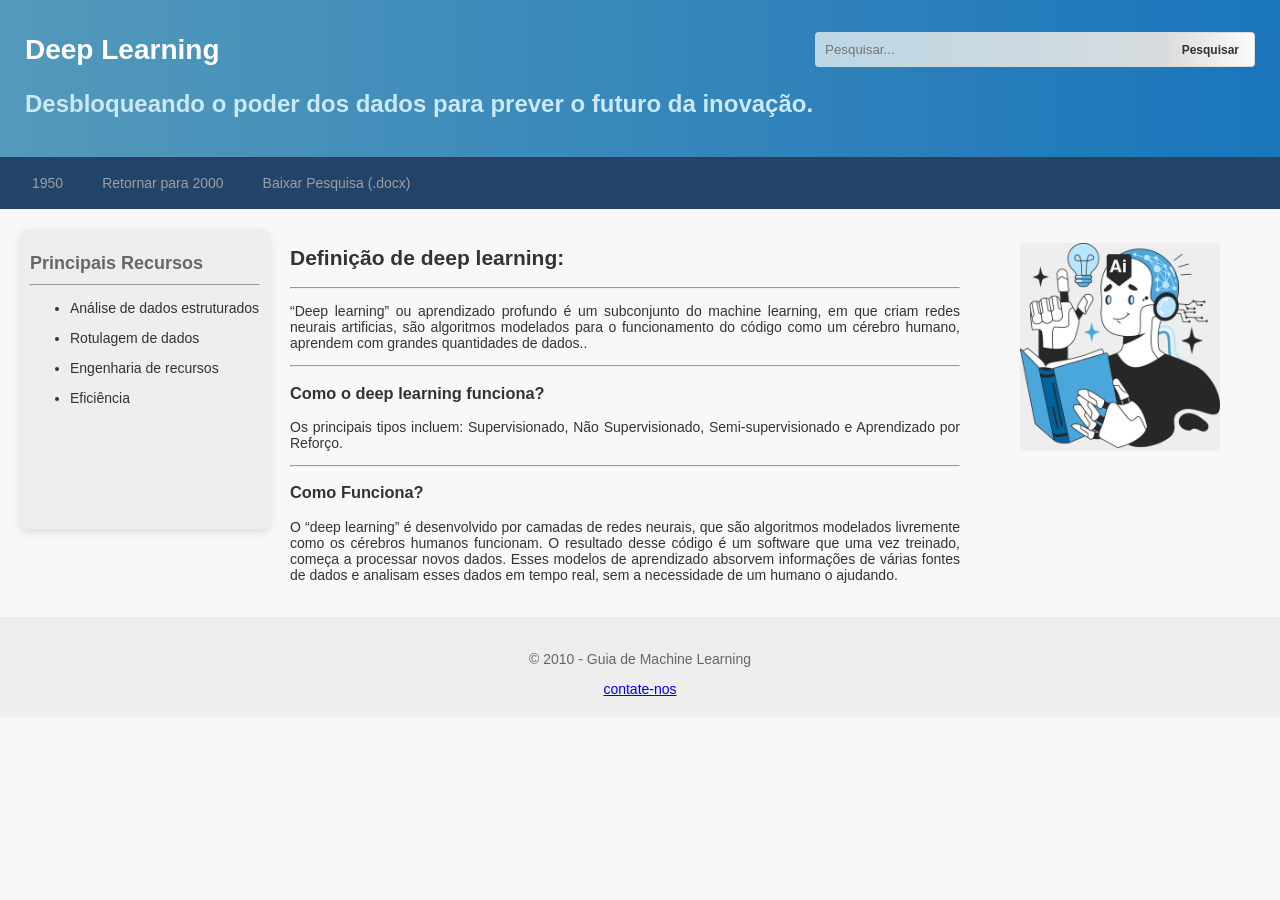
<file: DL.html>
<!DOCTYPE html>
<html lang="pt-BR">

<head>
    <meta charset="UTF-8">
    <meta name="viewport" content="width=device-width, initial-scale=1.0">
    <title>Deep Learning</title>
    <link rel="stylesheet" type="text/css" href="css/style_dl.css" />
</head>

<body>
    <header class="cabecalho">
        <div class="topo">
            <h1>Deep Learning</h1>
            <div class="container-pesquisa">
                <input type="text" placeholder="Pesquisar..." class="barra-pesquisa" aria-label="Pesquisar">
                <button class="botao-pesquisa" type="button">Pesquisar</button>
            </div>
        </div>
        <p class="frase-banner">Desbloqueando o poder dos dados para prever o futuro da inovação.</p>
    </header>

    <nav class="menu" aria-label="Navegação principal">
        <a href="Index.html">1950</a>
        <a href="ML.HTML">Retornar para 2000</a>
        <a href="Pesquisas.tar.gz" download>Baixar Pesquisa (.docx)</a>
    </nav>

    <main class="layout">
        <!-- Card Lateral com Resumo e Recursos -->
        <aside class="caixa" aria-labelledby="recursos-deep-learning">
            <section class="conteudo-caixa">
            <h2 class="titulo-caixa" id="recursos-deep-learning">Principais Recursos</h2>
                <hr>
                <ul>
                    <li>
                        <p>Análise de dados estruturados</p>
                    </li>
                    <li>
                        <p>Rotulagem de dados</p>
                    </li>
                    <li>
                        <p>Engenharia de recursos</p>
                    </li>
                    <li>
                        <p>Eficiência</p>
                    </li>
                </ul>
            </section>
        </aside>

        <!-- Área Principal de Conteúdo -->
        <div class="conteudo">
            <section aria-labelledby="definicao-deep-learning">
            <h2 id="definicao-deep-learning">Definição de deep learning:</h2>
                <hr>
                <p>“Deep learning” ou aprendizado profundo é um subconjunto do machine learning, em que criam redes
                    neurais artificias, são algoritmos modelados para o funcionamento do código como um cérebro humano,
                    aprendem com grandes quantidades de dados..</p>
                <hr>
                <h3>Como o deep learning funciona?</h3>
                <p>Os principais tipos incluem: Supervisionado, Não Supervisionado, Semi-supervisionado e Aprendizado
                    por Reforço.</p>
                <hr>
                <h3>Como Funciona?</h3>
                <p>O “deep learning” é desenvolvido por camadas de redes neurais, que são algoritmos modelados
                    livremente como os cérebros humanos funcionam. O resultado desse código é um software que uma vez
                    treinado, começa a processar novos dados. Esses modelos de aprendizado absorvem informações de
                    várias fontes de dados e analisam esses dados em tempo real, sem a necessidade de um humano o
                    ajudando.</p>
            </section>
        </div>

        <figure class="imagem">
            <img src="Img/rede.png" alt="Conceitos de IA e ML" width="200">
        </figure>
    </main>

    <footer class="rodape">
        <p>&copy; 2010 - Guia de Machine Learning</p>
        <a href="mailto:etecprojetoinfo@gmail.com">contate-nos</a>
    </footer>
</body>

</html>
</file>
<file: css/style_dl.css>
:root {
    font-family: Arial, Helvetica, sans-serif;
    font-size: 14px;
    --fundo: #f8f8f8;
    --fundo-banner: #5499ba;
    --fundo-menu: #224466;
    --fundo-caixas: #eeeeee;
    --texto-principal: #333333;
    --texto-segundario: #666666;
    --borda: #c0deed;
}

/* Reset básico para evitar rolagens indesejadas */
* {
    box-sizing: border-box;
}

body {
    background-color: var(--fundo);
    margin: 0;
    padding: 0;                         
}

.layout {
    display: flex;
    flex-wrap: wrap; /* Permite que os itens descam em telas menores */
    align-items: flex-start;
    gap: 20px;
    padding: 20px;
}

.cabecalho {
    background: linear-gradient(to right, var(--fundo-banner), #1a75bb);
    padding: 15px 25px;
    color: #ffffff;
}

.topo { 
    display: flex;
    align-items: center;
    justify-content: space-between;
    flex-wrap: wrap;
    gap: 15px;
}

.menu {
    background-color: var(--fundo-menu);
    display: flex;  
    align-items: center;
    flex-wrap: wrap;
    min-height: 40px;
    padding: 10px 20px;
}

.menu a {
    color: #999fa8;
    text-decoration: none;
    margin-right: 15px;
    padding: 8px 12px;
    display: inline-block;
}

.menu a:hover {
    background-color: rgba(255, 255, 255, 0.2);
    border-radius: 4px;
}

.caixa {
    background-color: var(--fundo-caixas);
    border-radius: 8px;
    margin: 0;
    min-height: 300px;
    width: 100%;
    max-width: 250px;
    box-shadow: 0 4px 8px rgba(0, 0, 0, 0.1);
    flex: 1 1 250px; /* Adapta ao espaço disponível */
}

.conteudo {
    color: var(--texto-principal);
    font-family: Arial, Helvetica, sans-serif;
    font-size: 14px;
    font-weight: normal;
    text-align: justify;
    width: 100%;
    flex: 2 1 300px; /* Expande para ocupar o espaço principal */
    margin: 0;
    min-height: auto;
}
 
.imagem {
    width: 100%;
    max-width: 200px;
    height: auto;
    aspect-ratio: 1 / 1;
    background-color: var(--fundo-caixas);
}

.rodape {
    background: linear-gradient(to bottom, #ecedec,#efeeef);
    padding: 20px;
    text-align: center;
    color: #666666;
    font-size: 14px;
    min-height: 50px;
}

.conteudo-caixa {
    text-align: justify;
    padding: 10px;
    color: var(--texto-principal);
}

.titulo-caixa {
    font-size: 18px;
    font-weight: bold;
    margin-bottom: 10px;
    color: #686667;
}

.frase-banner {
    color: #c9e9f7;
    font-size: 24px;
    font-weight: bold;
    text-align: left;
    margin-top: 5px;
}

.container-pesquisa {
    position: relative;
    display: inline-block;
    width: 100%;
    max-width: 440px;
}

.barra-pesquisa {
    font-family: Arial, Helvetica, sans-serif;
    padding: 5px 40px 5px 10px;
    border-radius: 4px;
    border: none;
    height: 35px;
    width: 100%;
    background: linear-gradient(to right, #bcd7e5, #dddcdc);
    color: var(--texto-segundario);
    box-sizing: border-border-box;
}

.botao-pesquisa {
    font-family: Arial, Helvetica, sans-serif;
    position: absolute;
    right: 1px;
    top: 1px;
    bottom: 1px;
    padding: 0 15px;
    background: linear-gradient(to left, #fcfcfc, #dddcdc);
    border-radius: 0 3px 3px 0;
    color: #333333;
    font-size: 12px;
    font-weight: bold;
    cursor: pointer;
    border: none;
}

/* Adjusts responsivos para telas menores (smartphones) */
@media (max-width: 768px) {
    .topo {
        flex-direction: column;
        align-items: stretch;
    }

    .container-pesquisa {
        max-width: 100%;
    }

    .menu {
        flex-direction: column;
        align-items: stretch;
    }

    .menu a {
        margin-right: 0;
        text-align: center;
    }

    .layout {
        flex-direction: column;
    }

    .caixa {
        max-width: 100%;
    }
}
</file>
